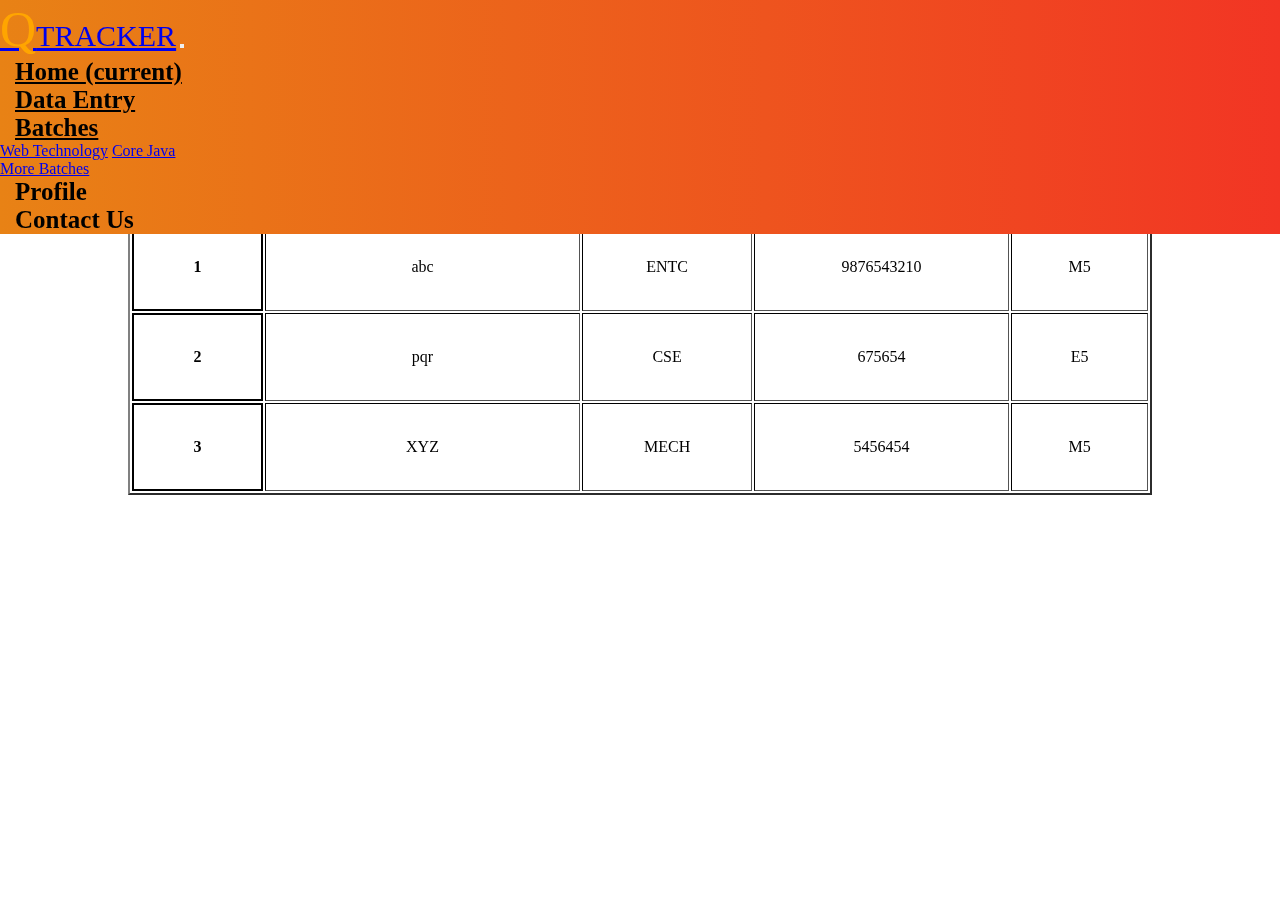
<file: corejava.html>
<!DOCTYPE html>
<html>
<head>
	<meta charset="utf-8">
	<meta name="viewport" content="width=device-width, initial-scale=1">
	<title>Core Java</title>
	<link rel="stylesheet" href="https://cdn.jsdelivr.net/npm/bootstrap@4.6.2/dist/css/bootstrap.min.css" integrity="sha384-xOolHFLEh07PJGoPkLv1IbcEPTNtaed2xpHsD9ESMhqIYd0nLMwNLD69Npy4HI+N" crossorigin="anonymous">
	<script src="https://cdn.jsdelivr.net/npm/jquery@3.5.1/dist/jquery.slim.min.js" integrity="sha384-DfXdz2htPH0lsSSs5nCTpuj/zy4C+OGpamoFVy38MVBnE+IbbVYUew+OrCXaRkfj" crossorigin="anonymous"></script>
	<script src="https://cdn.jsdelivr.net/npm/bootstrap@4.6.2/dist/js/bootstrap.bundle.min.js" integrity="sha384-Fy6S3B9q64WdZWQUiU+q4/2Lc9npb8tCaSX9FK7E8HnRr0Jz8D6OP9dO5Vg3Q9ct" crossorigin="anonymous"></script>
	<link rel="stylesheet" type="text/css" href="homepage.css">
	<link rel="stylesheet" type="text/css" href="corejava.css">
</head>
<body background="https://cdn.pixabay.com/photo/2015/09/05/22/46/business-925900_1280.jpg" class="bgimg">
	<section>
		<div class="navigation-bar">
			<nav class="navbar navbar-expand-lg navbar-light">
  <a class="navbar-brand" href="#"><span class="q">Q</span><span class="tracker">TRACKER</span></a>
  <button class="navbar-toggler" type="button" data-toggle="collapse" data-target="#navbarSupportedContent" aria-controls="navbarSupportedContent" aria-expanded="false" aria-label="Toggle navigation">
    <span class="navbar-toggler-icon"></span>
  </button>

  <div class="collapse navbar-collapse" id="navbarSupportedContent">
    <ul class="navbar-nav ml-auto">
      <li class="nav-item active">
        <a class="nav-link" href="#">Home <span class="sr-only">(current)</span></a>
      </li>
      <li class="nav-item">
        <a class="nav-link" href="#">Data Entry</a>
      </li>
      <li class="nav-item dropdown">
        <a class="nav-link dropdown-toggle" href="#" role="button" data-toggle="dropdown" aria-expanded="false">
          Batches
        </a>
        <div class="dropdown-menu">
          <a class="dropdown-item" href="#">Web Technology</a>
          <a class="dropdown-item" href="#">Core Java</a>
          <div class="dropdown-divider"></div>
          <a class="dropdown-item" href="#">More Batches</a>
        </div>
      </li>
      <li class="nav-item">
        <a class="nav-link disabled">Profile</a>
      </li>
      <li class="nav-item">
        <a class="nav-link disabled">Contact Us</a>
      </li>
    </ul>
    
  </div>
</nav>
<!-- nav ends here -->
</div>
	</section>
	<br><br><br><br>
	<h2 class="heading" align="center">Core Java</h2>
	<br><br>
	<table id="table"  border="2px">
	
  <thead align="center">
    <tr>
      <th scope="col">Sr.No</th>
      <th scope="col">Student Name</th>
      <th scope="col">Branch</th>
      <th scope="col">Contact</th>
      <th scope="col">Batch</th>
    </tr>
  </thead>
  <tbody align="center">
    <tr>
      <th scope="row">1</th>
      <td>abc</td>
      <td>ENTC</td>
      <td>9876543210</td>
      <td>M5</td>
    </tr>
    <tr>
      <th scope="row">2</th>
      <td>pqr</td>
      <td>CSE</td>
      <td>675654</td>
      <td>E5</td>
    </tr>
    <tr>
      <th scope="row">3</th>
      <td>XYZ</td>
      <td>MECH</td>
      <td>5456454</td>
      <td>M5</td>
    </tr>
  </tbody>
</table>

</body>
</html>
</file>
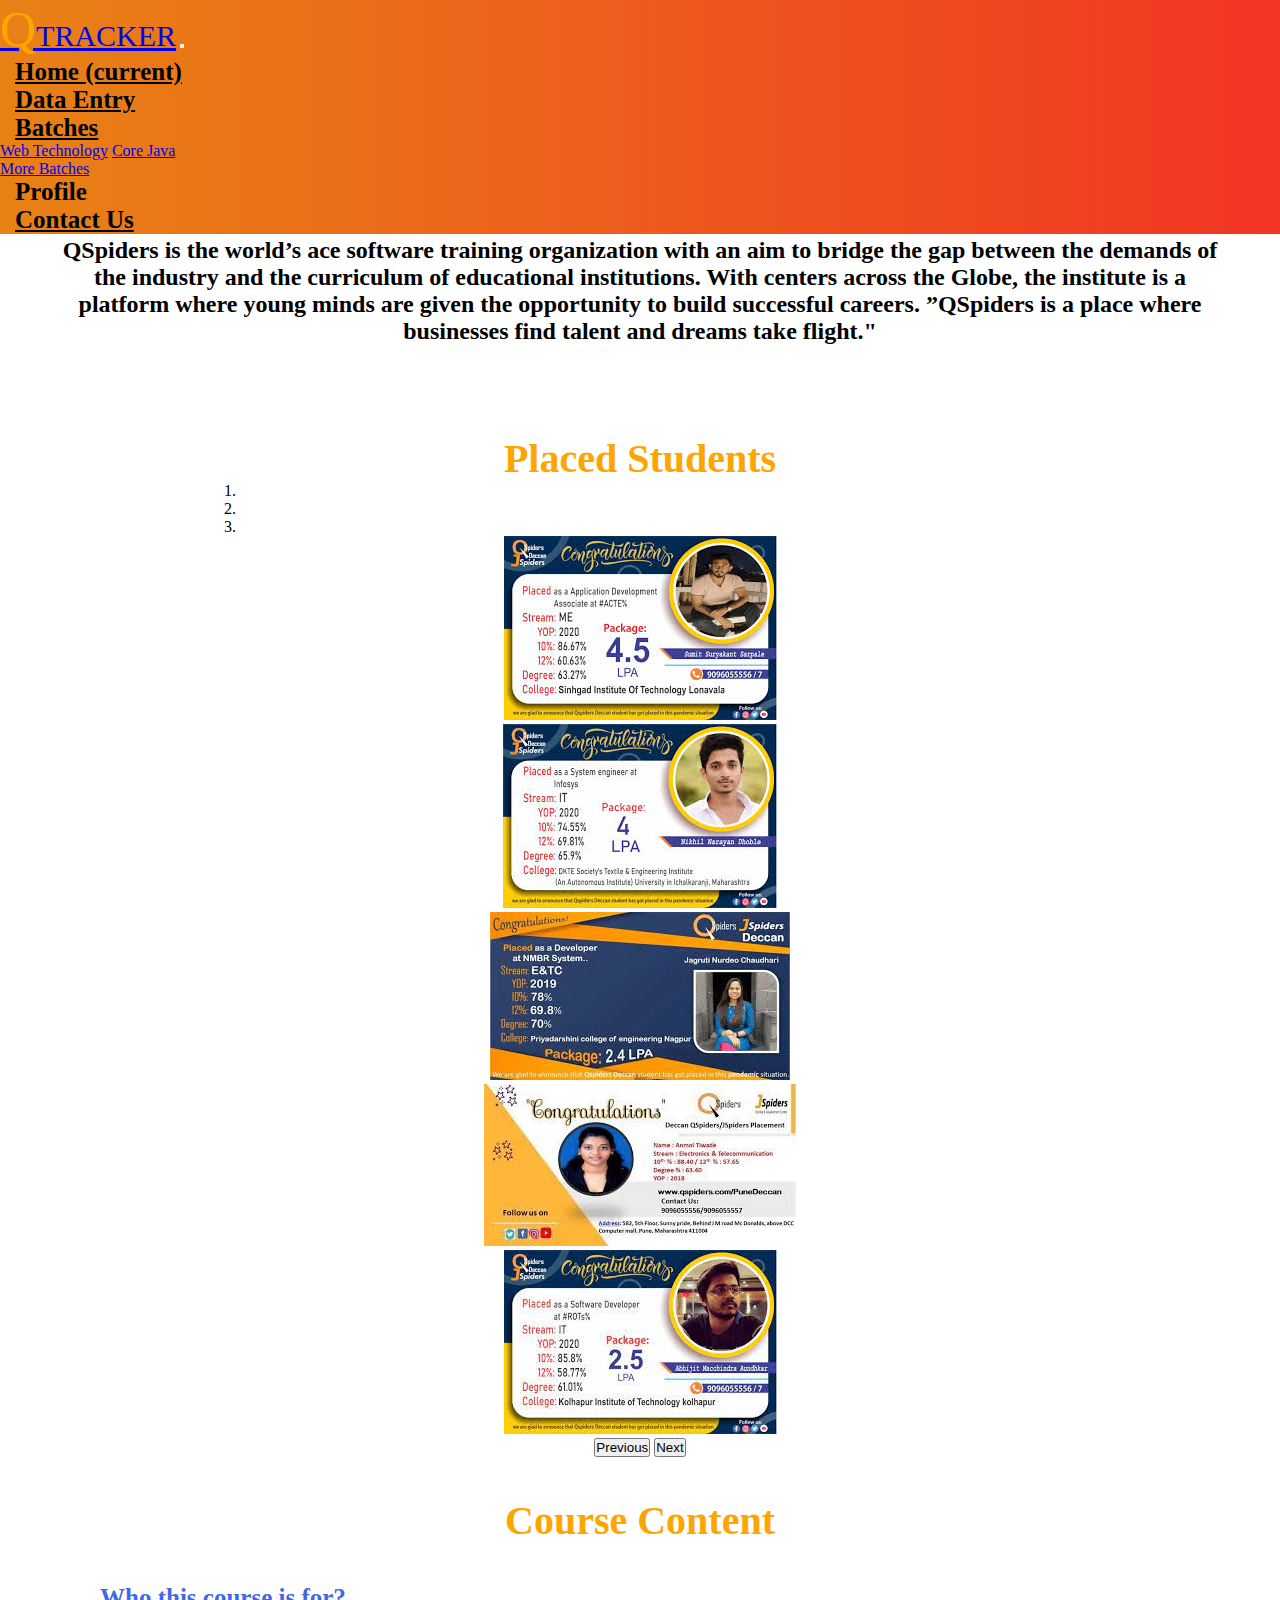
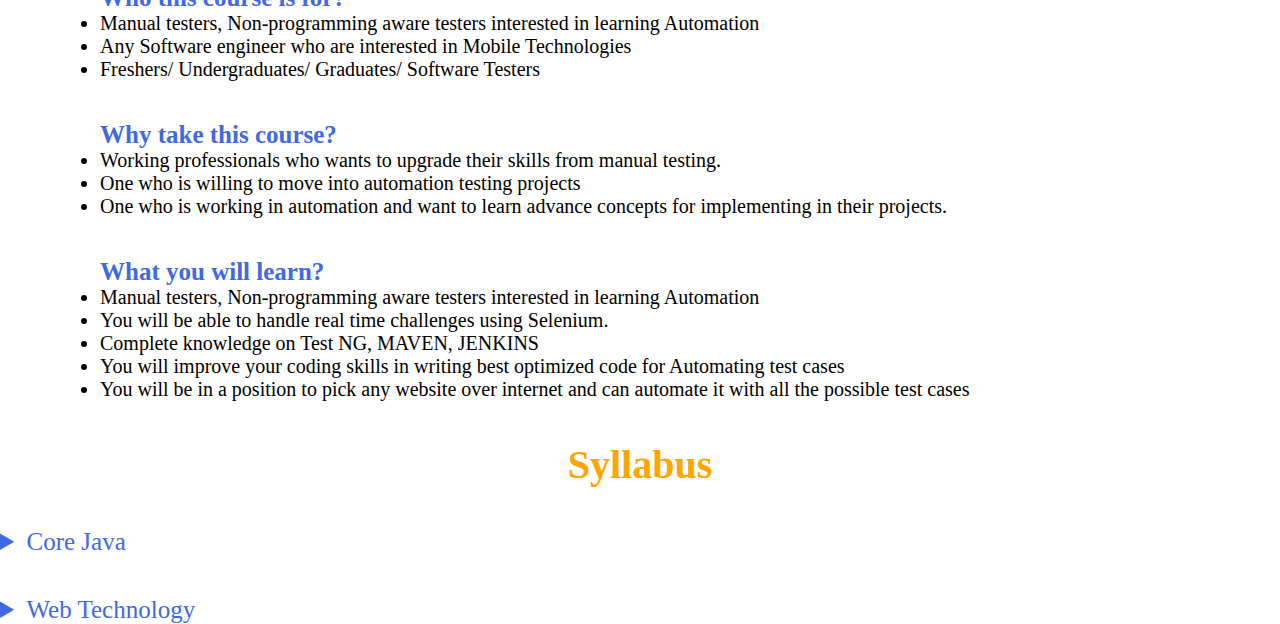
<file: homepage.html>
<!DOCTYPE html>
<html>
<head>
	<meta charset="utf-8">
	<meta name="viewport" content="width=device-width, initial-scale=1">
	<title>Home Page</title>
	<link rel="stylesheet" href="https://cdn.jsdelivr.net/npm/bootstrap@4.6.2/dist/css/bootstrap.min.css" integrity="sha384-xOolHFLEh07PJGoPkLv1IbcEPTNtaed2xpHsD9ESMhqIYd0nLMwNLD69Npy4HI+N" crossorigin="anonymous">
	<script src="https://cdn.jsdelivr.net/npm/jquery@3.5.1/dist/jquery.slim.min.js" integrity="sha384-DfXdz2htPH0lsSSs5nCTpuj/zy4C+OGpamoFVy38MVBnE+IbbVYUew+OrCXaRkfj" crossorigin="anonymous"></script>
	<script src="https://cdn.jsdelivr.net/npm/bootstrap@4.6.2/dist/js/bootstrap.bundle.min.js" integrity="sha384-Fy6S3B9q64WdZWQUiU+q4/2Lc9npb8tCaSX9FK7E8HnRr0Jz8D6OP9dO5Vg3Q9ct" crossorigin="anonymous"></script>
	<link rel="stylesheet" type="text/css" href="homepage.css">
</head>
<body>
	<section>
		<div class="navigation-bar">
			<nav class="navbar navbar-expand-lg navbar-light">
  <a class="navbar-brand" href="#"><span class="q">Q</span><span class="tracker">TRACKER</span></a>
  <button class="navbar-toggler" type="button" data-toggle="collapse" data-target="#navbarSupportedContent" aria-controls="navbarSupportedContent" aria-expanded="false" aria-label="Toggle navigation">
    <span class="navbar-toggler-icon"></span>
  </button>

  <div class="collapse navbar-collapse" id="navbarSupportedContent">
    <ul class="navbar-nav ml-auto">
      <li class="nav-item active">
        <a class="nav-link" href="homepage.html">Home <span class="sr-only">(current)</span></a>
      </li>
      <li class="nav-item">
        <a class="nav-link" href="dataentry.html">Data Entry</a>
      </li>
      <li class="nav-item dropdown">
        <a class="nav-link dropdown-toggle" href="#" role="button" data-toggle="dropdown" aria-expanded="false">
          Batches
        </a>
        <div class="dropdown-menu">
          <a class="dropdown-item" href="webtech.html">Web Technology</a>
          <a class="dropdown-item" href="corejava.html">Core Java</a>
          <div class="dropdown-divider"></div>
          <a class="dropdown-item" href="#">More Batches</a>
        </div>
      </li>
      <li class="nav-item">
        <a class="nav-link disabled">Profile</a>
      </li>
      <li class="nav-item">
        <a class="nav-link" href="contactus.html">Contact Us</a>
      </li>
    </ul>
    
  </div>
</nav>
<!-- nav ends here -->
</div>
	</section>

	<div class="homepageinfo">
		<div class="quote" align="center">
			<h1 class="heading">Largest Software Training Organisation</h1>
			<p class="info">QSpiders is the world’s ace software training organization with an aim to bridge the gap between the demands of the industry and the curriculum of educational institutions.

With centers across the Globe, the institute is a platform where young minds are given the opportunity to build successful careers.

”QSpiders is a place where businesses find talent and dreams take flight."
</p>
</div>

<div align="center">
	<h1 class="heading">Placed Students</h1>
	<div class="mycaro">
		<div id="carouselExampleIndicators" class="carousel slide" data-ride="carousel">
  <ol class="carousel-indicators">
    <li data-target="#carouselExampleIndicators" data-slide-to="0" class="active"></li>
    <li data-target="#carouselExampleIndicators" data-slide-to="1"></li>
    <li data-target="#carouselExampleIndicators" data-slide-to="2"></li>
  </ol>
  <div class="carousel-inner">
    <div class="carousel-item active">
      <img src="image1.jpg" class="d-block w-100" alt="...">
    </div>
    <div class="carousel-item">
      <img src="image2.jpg" class="d-block w-100" alt="...">
    </div>
    <div class="carousel-item">
      <img src="image3.jpg" class="d-block w-100" alt="...">
    </div>
    <div class="carousel-item">
      <img src="image4.jpg" class="d-block w-100" alt="...">
    </div>
    <div class="carousel-item">
      <img src="image5.jpg" class="d-block w-100" alt="...">
    </div>
  </div>
  <button class="carousel-control-prev" type="button" data-target="#carouselExampleIndicators" data-slide="prev">
    <span class="carousel-control-prev-icon" aria-hidden="true"></span>
    <span class="sr-only">Previous</span>
  </button>
  <button class="carousel-control-next" type="button" data-target="#carouselExampleIndicators" data-slide="next">
    <span class="carousel-control-next-icon" aria-hidden="true"></span>
    <span class="sr-only">Next</span>
  </button>
</div>
</div>
</div>
<div class="course-content">
	<h1 class="heading" align="center">Course Content</h1>
	<div class="courseinfo">
		<h2 class="heading heading2">Who this course is for?</h2>
		<ul type="disc">
			<li> Manual testers, Non-programming aware testers interested in learning Automation</li>
			<li>Any Software engineer who are interested in Mobile Technologies</li>
			<li>Freshers/ Undergraduates/ Graduates/ Software Testers</li>
		</ul>
	</div>
	<div class="courseinfo">
		<h2 class="heading heading2">Why take this course?</h2>
		<ul type="disc">
			<li>  Working professionals who wants to upgrade their skills from manual testing. </li>
			<li>One who is willing to move into automation testing projects</li>
			<li>One who is working in automation and want to learn advance concepts for implementing in their projects.</li>
		</ul>
	</div>
	<div class="courseinfo">
		<h2 class="heading heading2">What you will learn?</h2>
		<ul type="disc">
			<li>Manual testers, Non-programming aware testers interested in learning Automation</li>
			<li> You will be able to handle real time challenges using Selenium. </li>
			<li> Complete knowledge on Test NG, MAVEN, JENKINS</li>
			<li> You will improve your coding skills in writing best optimized code for Automating test cases</li>
			<li>You will be in a position to pick any website over internet and can automate it with all the possible test cases</li>
		</ul>
	</div>

	<div class="syllabus">
		<h2 class="heading" align="center">Syllabus</h2>
		<!-- <div class="syllabus-collapse">
			</div> -->

			<details id="ultag">
				<summary class="heading heading2">Core Java</summary>
				<p>
					<ul>
						<li><b>Section 1: Introduction to programming</b></li>
						<br>
						<li>• Introduction to java<br>
                • JDK installation<br>
                • Keywords, Identifiers, variables<br>
                • Operators<br>
                • Method/Functions<br>
                • Flow Control Statements<br>
                • Arrays<br>
                • Strings<br>
                • Interactive programs in java using Scanner<br>
             </li>
					</ul>
				</p>
				
				<p>
					<ul>
						<li><b>Section 2: Object Oriented Programming System</b></li>
						<br>
						<li>•  Classes and Objects <br>                 
                •  Object creation<br>
                •  Reference variable<br>
                •  Global and local variables<br>
                • Constructors<br>
                •  Constructors<br>
                • Aggregation<br>
                • Composition<br>
                • Inheritance <br>
                • Method Overloading<br>
                • Method Overriding<br>
                • Abstract classes<br>
                • Interfaces<br>
                • Typecasting<br>
                • JVM architecture<br>
                • Polymorphism<br>
                • Abstraction<br>
                • Java packages<br>
                • Access Specifies<br>
             </li>
					</ul>
				</p>
				
				<p>
					<ul>
						<li><b>Section 3 : Java Built-in packages and API</b></li>
						
						<li> * Overview of java API<br>
                 * Object class<br>
                 * String, String Buffe and String Builder<br>
                 * Exception Handling<br>
                 * Threads and multithreading<br>
                 * Wrapper Classes<br>
                 * Data Structures<br>
                 * Java Collection Frameworks<br>
                 * File Handling<br>
                 * Serialization<br>
                 * Garbage Collector<br>
                 * Encapsulation<br>
             </li>
					</ul>
				</p>
			</details>

			<details id="ultag">
				<summary class="heading heading2">Web Technology</summary>
				<p>
					<ul>
						<li>Section 1: HTML</li>
						<br>
						<li>Section 2: CSS</li>
						<br>
						<li>Section 3: JAVASCRIPT</li>
					</ul>
				</p>
			</details>
	</div> 


</body>
</html>
</file>
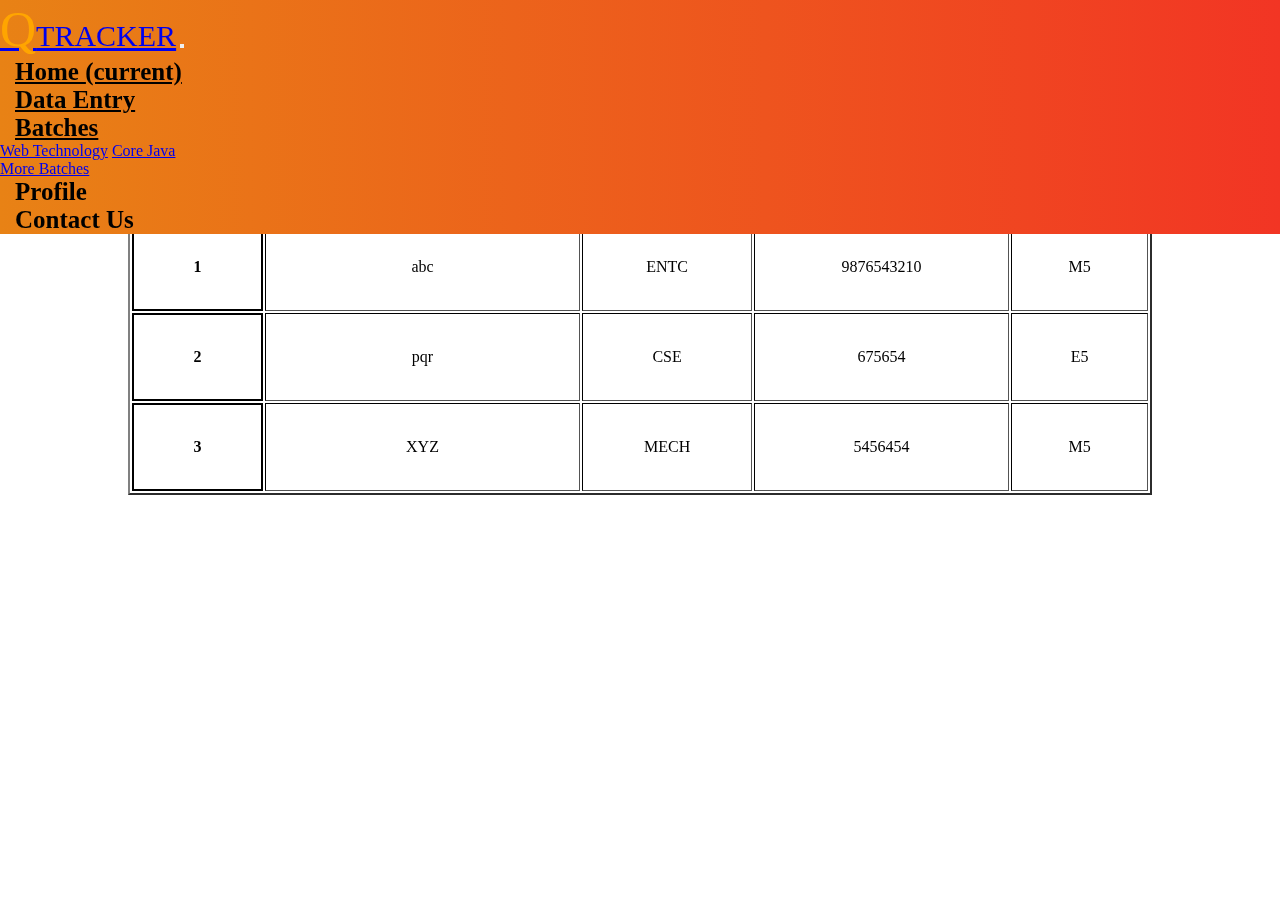
<file: webtech.html>
<!DOCTYPE html>
<html>
<head>
	<meta charset="utf-8">
	<meta name="viewport" content="width=device-width, initial-scale=1">
	<title>Core Java</title>
	<link rel="stylesheet" href="https://cdn.jsdelivr.net/npm/bootstrap@4.6.2/dist/css/bootstrap.min.css" integrity="sha384-xOolHFLEh07PJGoPkLv1IbcEPTNtaed2xpHsD9ESMhqIYd0nLMwNLD69Npy4HI+N" crossorigin="anonymous">
	<script src="https://cdn.jsdelivr.net/npm/jquery@3.5.1/dist/jquery.slim.min.js" integrity="sha384-DfXdz2htPH0lsSSs5nCTpuj/zy4C+OGpamoFVy38MVBnE+IbbVYUew+OrCXaRkfj" crossorigin="anonymous"></script>
	<script src="https://cdn.jsdelivr.net/npm/bootstrap@4.6.2/dist/js/bootstrap.bundle.min.js" integrity="sha384-Fy6S3B9q64WdZWQUiU+q4/2Lc9npb8tCaSX9FK7E8HnRr0Jz8D6OP9dO5Vg3Q9ct" crossorigin="anonymous"></script>
	<link rel="stylesheet" type="text/css" href="homepage.css">
	<link rel="stylesheet" type="text/css" href="corejava.css">
  

</head>
<body background="https://cdn.pixabay.com/photo/2015/09/05/22/46/business-925900_1280.jpg" class="bgimg">
	<section>
		<div class="navigation-bar">
			<nav class="navbar navbar-expand-lg navbar-light">
  <a class="navbar-brand" href="#"><span class="q">Q</span><span class="tracker">TRACKER</span></a>
  <button class="navbar-toggler" type="button" data-toggle="collapse" data-target="#navbarSupportedContent" aria-controls="navbarSupportedContent" aria-expanded="false" aria-label="Toggle navigation">
    <span class="navbar-toggler-icon"></span>
  </button>

  <div class="collapse navbar-collapse" id="navbarSupportedContent">
    <ul class="navbar-nav ml-auto">
      <li class="nav-item active">
        <a class="nav-link" href="#">Home <span class="sr-only">(current)</span></a>
      </li>
      <li class="nav-item">
        <a class="nav-link" href="#">Data Entry</a>
      </li>
      <li class="nav-item dropdown">
        <a class="nav-link dropdown-toggle" href="#" role="button" data-toggle="dropdown" aria-expanded="false">
          Batches
        </a>
        <div class="dropdown-menu">
          <a class="dropdown-item" href="#">Web Technology</a>
          <a class="dropdown-item" href="#">Core Java</a>
          <div class="dropdown-divider"></div>
          <a class="dropdown-item" href="#">More Batches</a>
        </div>
      </li>
      <li class="nav-item">
        <a class="nav-link disabled">Profile</a>
      </li>
      <li class="nav-item">
        <a class="nav-link disabled">Contact Us</a>
      </li>
    </ul>
    
  </div>
</nav>
<!-- nav ends here -->
</div>
	</section>
	<br><br><br><br>
	<h2 class="heading" align="center">Webtech Technology</h2>
	<br><br>
	<table id="table"  border="2px">
	
  <thead align="center">
    <tr>
      <th scope="col">Sr.No</th>
      <th scope="col">Student Name</th>
      <th scope="col">Branch</th>
      <th scope="col">Contact</th>
      <th scope="col">Batch</th>
    </tr>
  </thead>
  <tbody align="center">
    <tr>
      <th scope="row">1</th>
      <td>abc</td>
      <td>ENTC</td>
      <td>9876543210</td>
      <td>M5</td>
    </tr>
    <tr>
      <th scope="row">2</th>
      <td>pqr</td>
      <td>CSE</td>
      <td>675654</td>
      <td>E5</td>
    </tr>
    <tr>
      <th scope="row">3</th>
      <td>XYZ</td>
      <td>MECH</td>
      <td>5456454</td>
      <td>M5</td>
    </tr>
  </tbody>
</table>

</body>
</html>
</file>
<file: homepage.css>
*{
	padding: 0px;
	margin: 0px;
	box-sizing: border-box;
}
.navigation-bar{
	position: fixed;
	top: 0px;
	left: 0px;
	width: 100%;
	background-image: linear-gradient(to right, #e88215,#f23524);
}
.navbar-brand{
	font-size: 30px;
	font-family: Arial Black;
}
.q{
	color: orange;
	font-size: 50px;
}
.nav-link{
	font-size: 25px;
	margin-left: 15px;
	color: black !important;
	font-weight: bolder;
}
.homepageinfo{
	position: relative;
	top: 100px;
	z-index: -4;
}
.heading{
	color: orange;
	margin-top: 40px;
	font-family: Arial Black;
	font-size: 40px;
}
.info{
	font-size: 24px;
	padding: 50px;
	font-weight: bolder;
}
.mycaro{
	width: 800px;
}
.heading2{
	font-size: 25px;
	color: royalblue;
}
.courseinfo{
	margin-left: 100px;
}
.courseinfo ul li{
	font-size: 20px;
}
./*syllabus-collapse{
	width: 90%;
	height: 100vh;
}*/
</file>
<file: corejava.css>
*{
	padding: 0px;
	margin: 0px;
	box-sizing: border-box;
}

#table{
width: 80%;
height: 300px;
margin-left: 10%;
}
tr:hover{

	font-weight: bolder;
	background-image: linear-gradient(to right,#f5e4ce,#f0ce9e);
}
.bgimg{
	background-repeat: no-repeat;
	background-position: center;
	background-size: cover;
	height: 600px;
	width: 100%;
	backdrop-filter: blur(5px);
	opacity: 15px;

}
tr ,th{
	border: 2px solid black;
}
</file>
